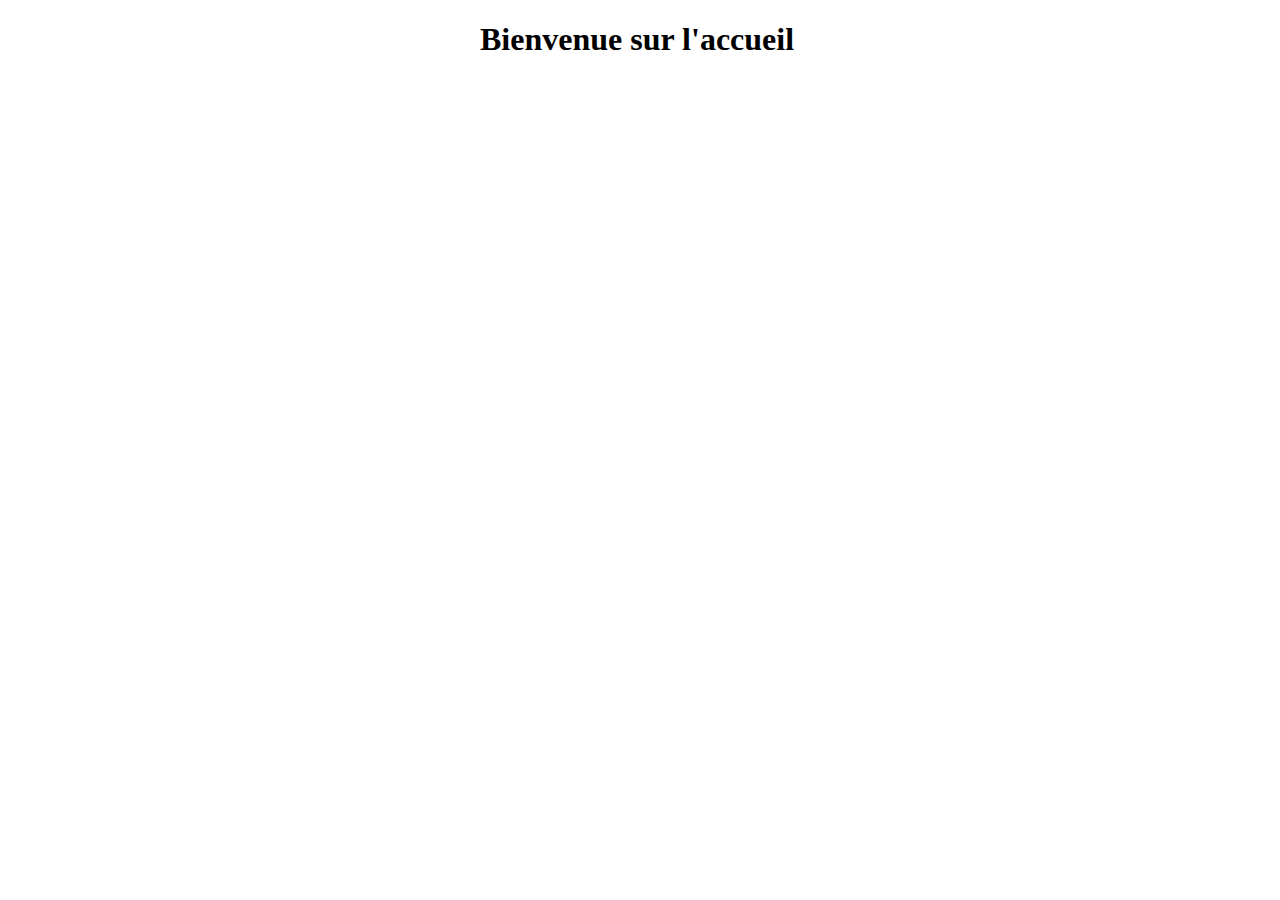
<file: accueil.html>
<!DOCTYPE html>
<html>
  <head>
        <meta charset="utf-8" />
        <link rel="stylesheet" href="phones-shop.css" />
        <title>accueil-phones-shop</title>
    </head>
  <body>
    <div class="container">


<h1>Bienvenue sur l'accueil</h1>





  </body>
</html>
</file>
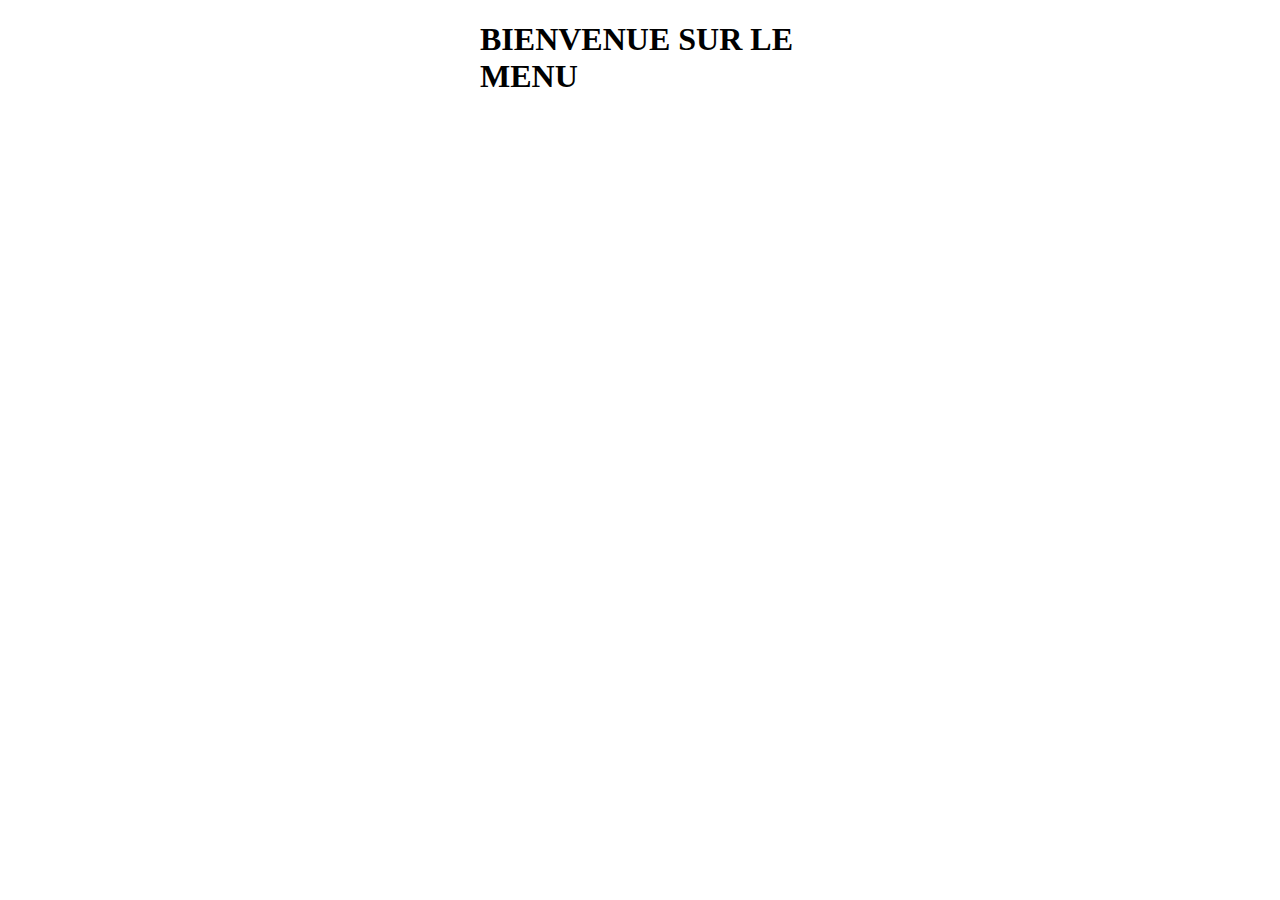
<file: menu.html>
<!DOCTYPE html>
<html>
  <head>
        <meta charset="utf-8" />
        <link rel="stylesheet" href="phones-shop.css" />
        <title>menu-phones-shop</title>
    </head>
  <body>
    <div class="container">

<h1>BIENVENUE SUR LE MENU</h1>





  </body>
</html>
</file>
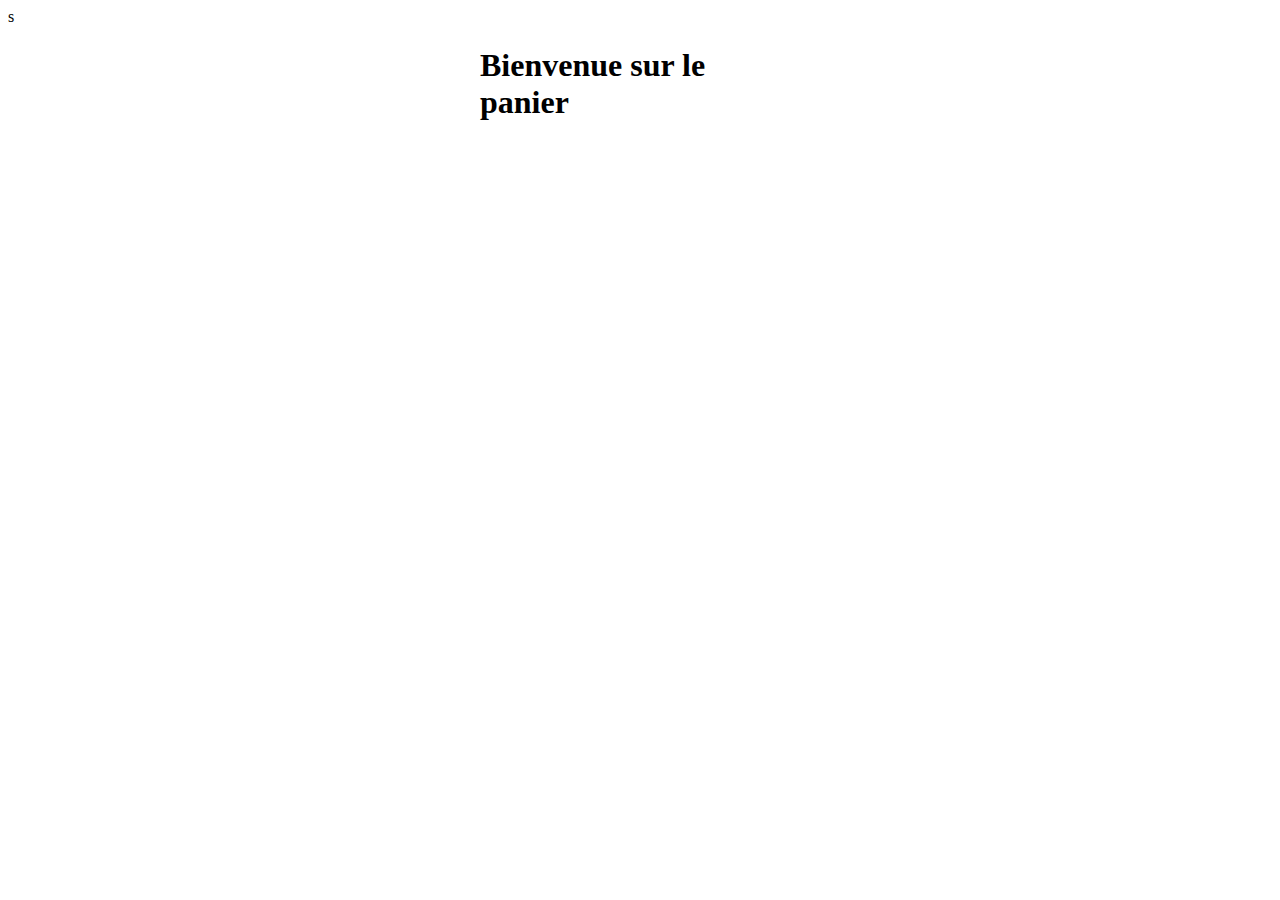
<file: panier.html>
<!DOCTYPE html>
<html>
  <head>
        <meta charset="utf-8" />
        <link rel="stylesheet" href="phones-shop.css" />s
        <title>panier-phones-shop</title>
    </head>
  <body>
    <div class="container">

<h1>Bienvenue sur le panier</h1>
  </body>
</html>
</file>
<file: phones-shop.css>
body {
  background-color: #fff;
}

.container {
  width: 320px; margin-left: auto; margin-right: auto;
}

.column {
  display: inline-block;
  width: 37px
}
.column img{
  width: 100%; height: auto;
}
.logo {
  width: 182px;
}
.logo img {
  width: 100%; height: auto;
}
.recherche{
  width: 37px
}
.recherche img{
  width: 100%; height: auto;
}
.panier{
  width: 37px
}
.panier img{
  width: 100%; height: auto;
}
a:hover{color: red}

a:hover{border-left: 3px solid #fff}
.titre{
  text-align: center;
  font-family: sans-serif;
  font-size: 20px
}
.iphone{

}
.iphone img{
  width: 100%; height: auto;

}
.hop{
  text-align: left;
  font-family: sans-serif;
  font-size: 15px
}
li{
  font-family: sans-serif;
  font-size: 15px;
  font-weight: 300;
}
.etoiles{
  width: 10%; height: auto;
}
.caracteristiques {
  list-style-type: none;
  padding-left: 20px;
}
.caracteristiques li {
  margin-top: 20px; margin-bottom: 20px;
  width: 90%;
}

.caracteristiques span {
  float: right;
}
</file>
